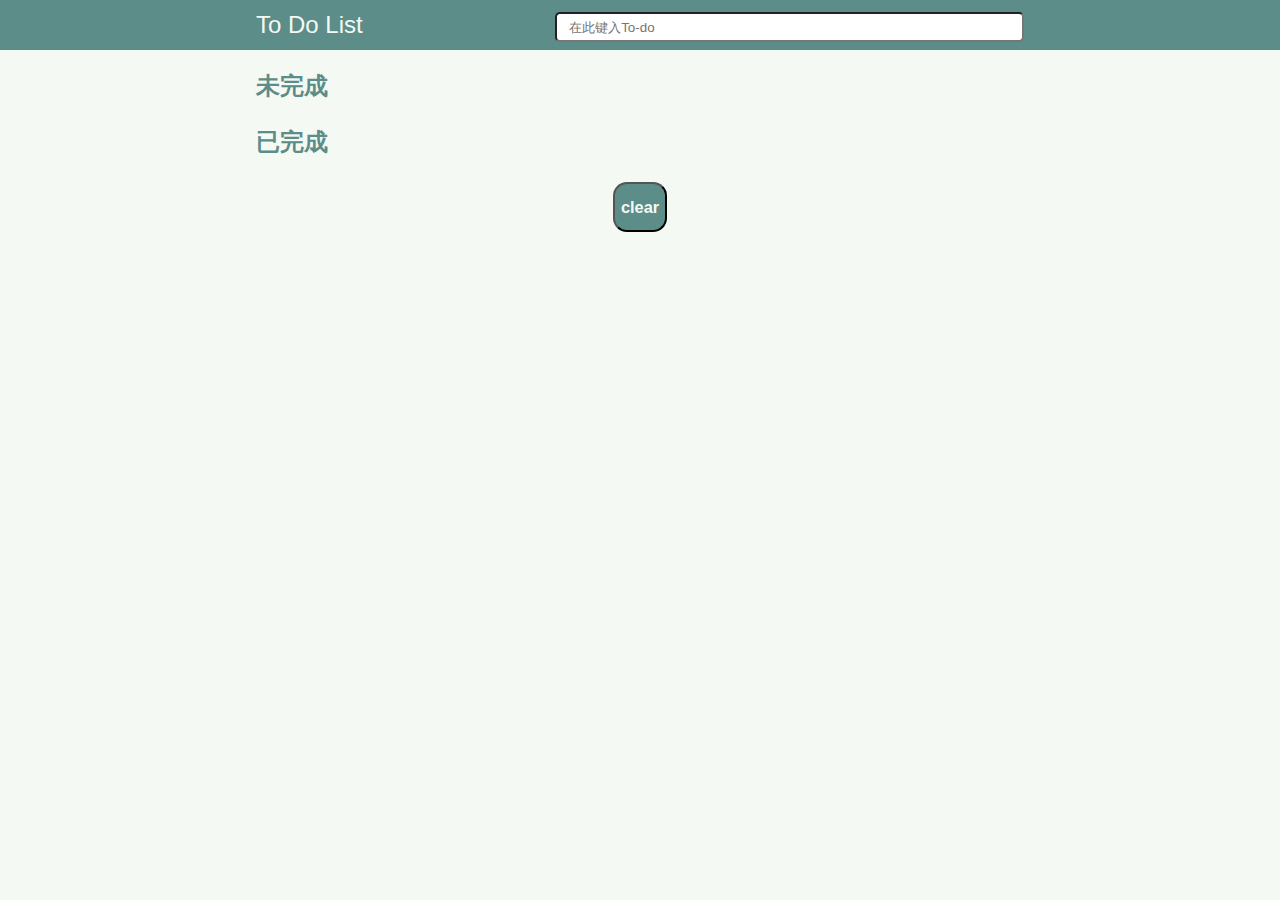
<file: PIPINIZYN/To-do list.html>
<!DOCTYPE html>
<html lang="en">
<head>
    <meta charset="UTF-8">
    <title>To-do list</title>
    <link rel="stylesheet" href="todolist.css">
</head>

<body>

  <header>
    <section>
      <label for="add_list">To Do List</label>
      <input type="text" id="add_list" name="add_list" placeholder="在此键入To-do" required>
    </section>
  </header>

  <section class="content">
    <h2>未完成
      <ul id="todolist">
      </ul>
    </h2>
    <h2>已完成
      <ul id="donelist">
      </ul>
    </h2>
  </section>

  <section id = "clear">
    <button onclick="clear1()">
      <h3>clear</h3>
    </button>
  </section>

  <script src="todolist.js"></script>

</body>
</file>
<file: PIPINIZYN/todolist.css>
body {
    margin: 0px;
    padding: 0px;
    font-size: 16px;
    background-color: #f4f9f4;
}
header {
    height: 50px;
    background-color: #5c8d89;
  }
header section {
    margin: 0 auto;
    width: 60%;
}
header section label {
    line-height: 50px;
    width: 300px;
    font-size: 24px;
    font-family: Helvetica,Arial,sans-serif;
    color: #f4f9f4;
  }
header input {
    float: right;
    width: 60%;
    height: 24px;
    margin-top: 12px;
    text-indent: 10px;
    border-radius: 5px;
  }
section {
    margin: auto;
    width: 60%;
}
h2  {
    color: #5c8d89;
}
h2 span  {
    color: #5c8d89;
    display: inline-block;
    width: 23px;
    height: 23px;
    border-radius: 23px;
    font-size: 18px;
    text-align: center;
    background: #a7d7c5;
}
ul li  {
    list-style-type: none;
}
ul li p  {
    font-size: 20px;
    margin:0px;
    padding:0px;
    float: left;
}
ul li input  {
    width: 20px;
    height: 20px;
    top: 4px;
    position: relative;
    cursor: pointer;
    display: block;
    float: left;
}
ul li span  {
    color: #5c8d89;
    display: inline-block;
    width: 23px;
    height: 23px;
    border-radius: 23px;
    font-size: 18px;
    text-align: center;
    background: #a7d7c5;
    position: relative;
    left: 30px;
}
section button  {
    font-size: 14px;
    background: #5c8d89;
    -moz-border-radius: 14px;
	  -webkit-border-radius: 14px;
	  border-radius: 14px;
    height: 50px;
    text-align: center;
}
section button h3  {
    position: relative;
    bottom: 3px;
    color: #f4f9f4;
}
#clear {
    text-align: center
}
</file>
